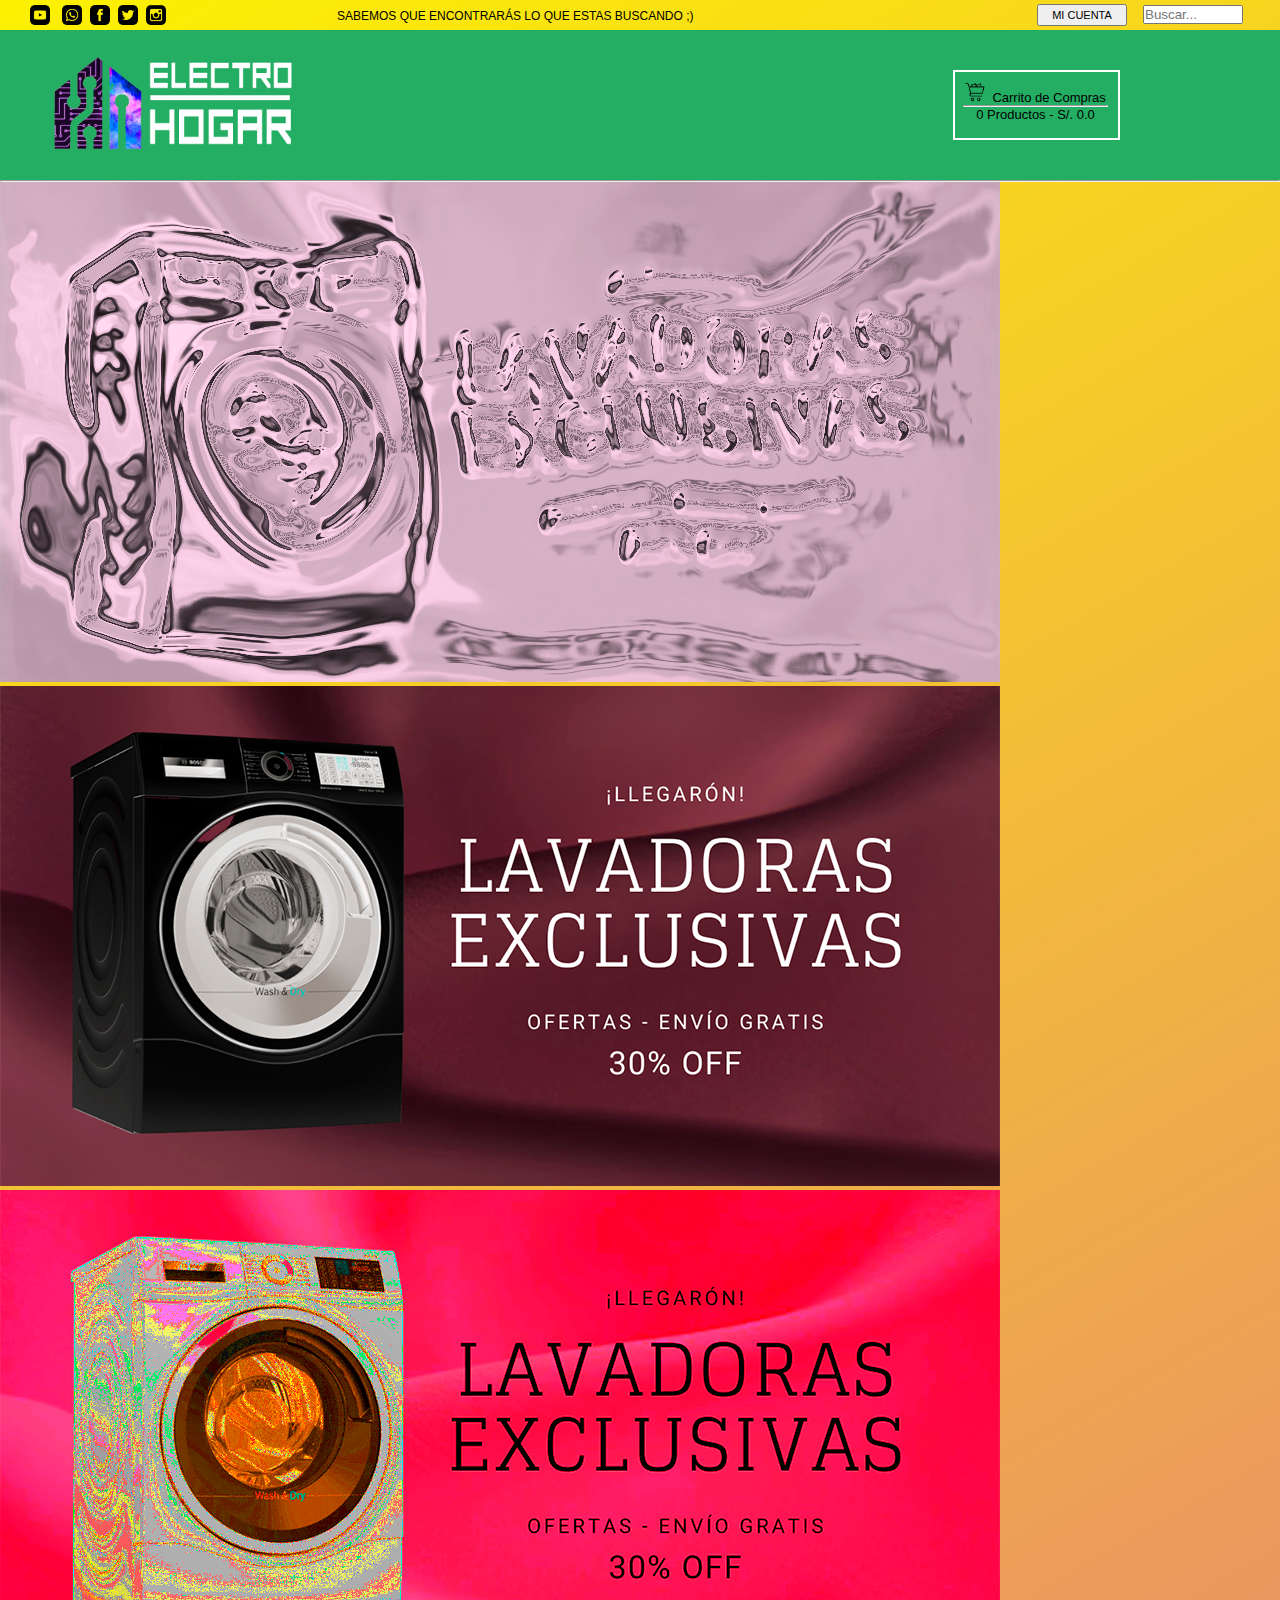
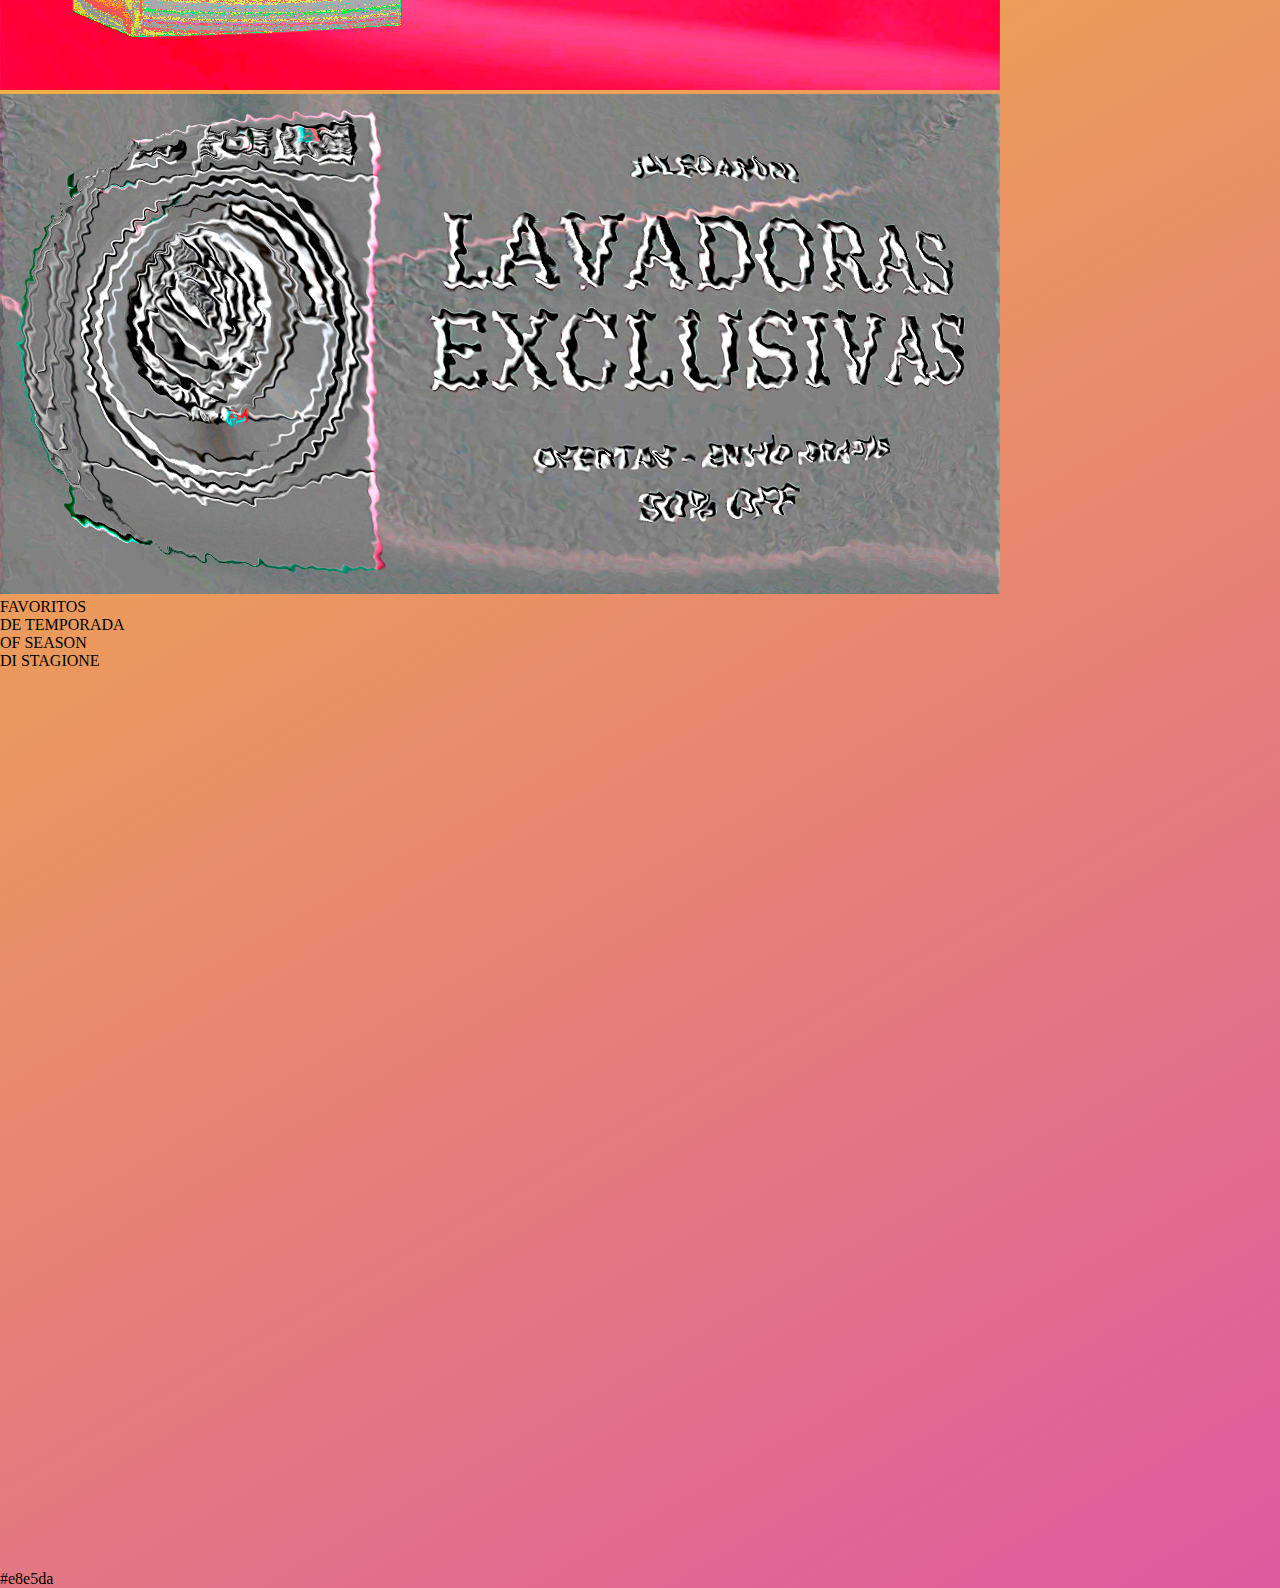
<file: index.html>
<!DOCTYPE html>
<html lang="en">
<head>
    <meta charset="UTF-8">
    <meta http-equiv="X-UA-Compatible" content="IE=edge">
    <meta name="viewport" content="width=device-width, initial-scale=1.0">
    <link rel="stylesheet" href="principal.css">
    <link rel="stylesheet" href="slider.css">
    <link rel="shortcut icon" href="../JeanJaramillo-github.io/IMG/icono_del_navegador.png"/>
    <title>Electro Hogar</title>
</head>
<body>
<header class="dtop1">
    <div class="cabecera1">
        <div class="cabecera-izq">
            <img src="IMAGEN/youtube.png" alt="Youtube" width="20px"> &nbsp;
            <img src="IMAGEN/whatsapp.png" alt="whats App" width="20px">&nbsp;
            <img src="IMAGEN/facebook.png" alt="FaceBook" width="20px">&nbsp;
            <img src="IMAGEN/twitter.png" alt="Twitter" width="20px">&nbsp;
            <img src="IMAGEN/instagram.png" alt="Instagram" width="20px"> 
        </div>
        <div class="cabecera-centro"> 
            <p>SABEMOS QUE ENCONTRARÁS LO QUE ESTAS BUSCANDO ;)</p>
        </div>
        <form>
        <div class="cabecera-der">   
            <button style="font-size: 11px; height: 22px; width: 90px;">MI CUENTA</button></a>
            &nbsp;&nbsp;
            <input type="text" name="busqueda" id="busqueda" placeholder="Buscar..." style="width: 100px;">
        </div> 
        </form>   
    </div>
    <div class="cabecera2">
        <div class="logo-texto">
            <img src="IMAGEN/EH LOGO.png" alt="logo" height="140px" width="280px">
        </div>
            <div class="carrito">
            <p style="text-align: center;;"><img src="IMAGEN/carrito.png" alt="carrito" height="20px" width="20px">&nbsp;&nbsp;Carrito de Compras</p>
            <hr style="color: white; width: 145px;">
            <p style="text-align: center;">0 Productos - S/. 0.0</p>
        </div>
    </div>
</header> 
<hr>
    <div class="slyder">
        <ul>
            <li><img src="IMAGEN/img-1.jpg" alt="IMG1"></li>
            <li><img src="IMAGEN/img-2.jpg" alt="IMG2"></li>
            <li><img src="IMAGEN/img-3.jpg" alt="IMG3"></li>
            <li><img src="IMAGEN/img-4.jpg" alt="IMG4"></li>
        </ul>
    </div>
<section class="P-F">
<div class="barhor">
    <div class="contenedor">
        <p>FAVORITOS</p>
        <ul>
            <li>DE TEMPORADA</li>
            <li>OF SEASON</li>
            <li>DI STAGIONE</li>
        </ul>
    </div>
</div>

</div>
</section>
<section class="O-P">

</section><br><br><br><br><br><br><br><br><br><br><br><br><br><br><br><br><br><br><br><br><br><br><br><br><br><br><br><br><br><br><br><br><br><br><br><br><br><br><br><br><br><br><br><br><br><br><br><br><br><br>
<section class="S-E">
    #e8e5da
</section>
<section class="S-A">

</section>

<footer>
    <address>
        <div class="info-contacto">
        
        </div>
    </address>
    <div class="registro">

    </div>
</footer>
</body>
</html>
</file>
<file: principal.css>
* {
    padding: 0;
    margin: 0;
    box-sizing: border-box;
}

body{
    size: 100%;
    background: linear-gradient(150deg, #fdf101,  #cc00ff, #00c298);
    background-size: 400% 300%;
    animation: BgGradient 5s ease infinite;
}

@keyframes BgGradient {
    0% {background-position: 0% 50%;}
    50% {background-position: 100% 50%;}
    100% {background-position: 0% 50%;}
}
 
.cabecera1{
    margin: auto;
    margin-top: 0px;
    margin-right: 0px;
    margin-left: 0px;
    height: 10%;
    width: 100%;
    display: flex;
    flex-direction: row;
}
.cabecera-izq{
    flex: 10%;
    height: 30px;
    padding-top: 5px;
    padding-left: 30PX;

 }
.cabecera-centro{
    flex: 30%;
    height: 30px;
    width: 300px;
    padding: auto;
    padding-top: 9px;
    padding-right: 100px;
    font-family: Helvetica;
    font-size: 12px;
    color: rgb(0, 0, 0);
}
.cabecera-der{
    flex: 60%;
    height: 23px;
    width: 350px;
    padding-top: 4px;
    padding-left: 70px;
    padding-bottom: 0;
    text-align: center;   
}
.cabecera2{
    height: 150px;
    width: 100%;
    display: flex;
    flex-direction: row;
    background-color:#24ae63;
    
}
.logo-texto{
    flex: 90%;
    padding-left: 30px;
    padding-top: 10px;
    text-align: left;
}
.carrito{
    flex: 10%;
    height: 70px;
    width: 175px;
    margin-top: 40px;
    margin-left: 0px;
    margin-right: 160px;
    padding-top: 10px;
    padding-left: 8px;
    padding-right: 10px;
    border: 0.2em;
    border-style: solid;
    border-color: #FFFFFF;
    color: #000000;
    font-family: Helvetica;
    font-size: small;
}
</file>
<file: slider.css>
.N-M{
    margin: auto;
    width: 100%;
    height: 500px;
}

.slider{
    width: 95%;
    margin: auto;
    overflow: hidden;
}

.slider ul{
    display: flex;
    padding: 0;
    width: 400%;
}

.slider li{
    width: 100%;
    list-style: none;
}

.slider img{
    width: 100%;
}
</file>
